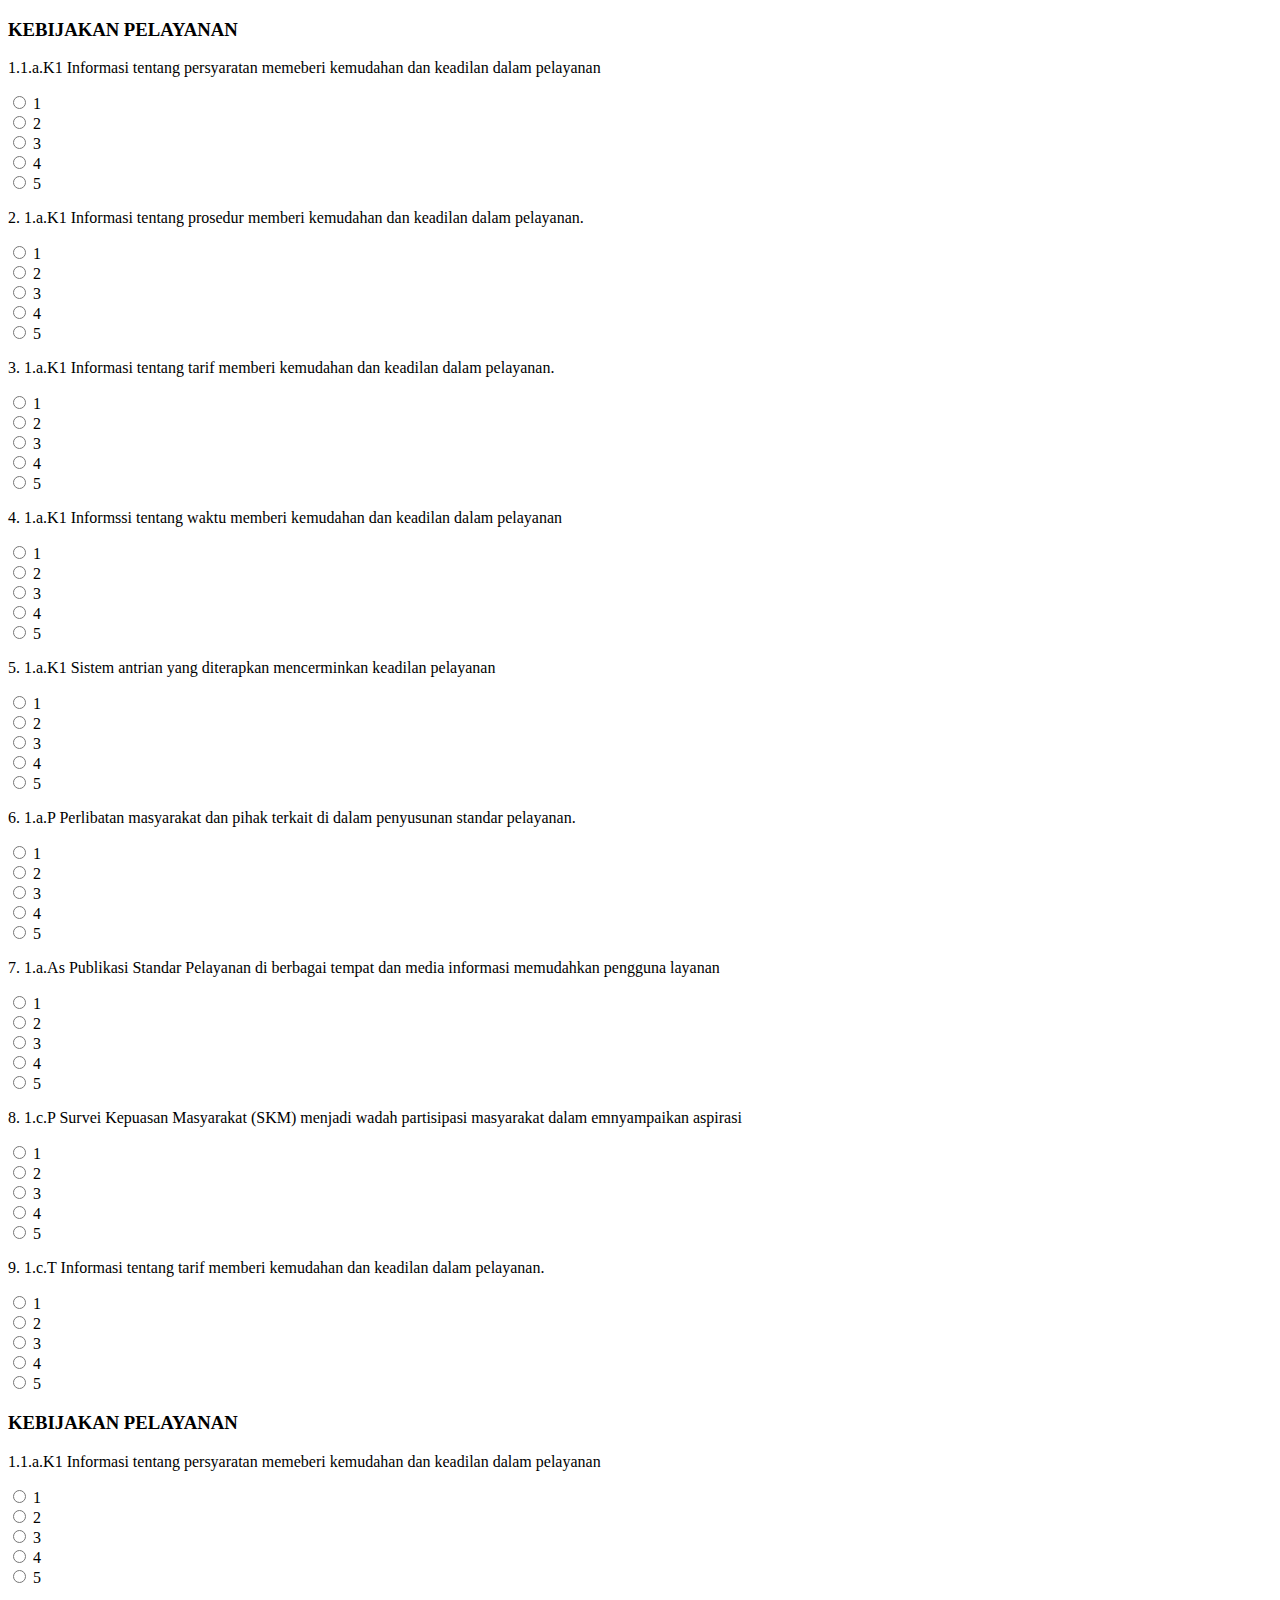
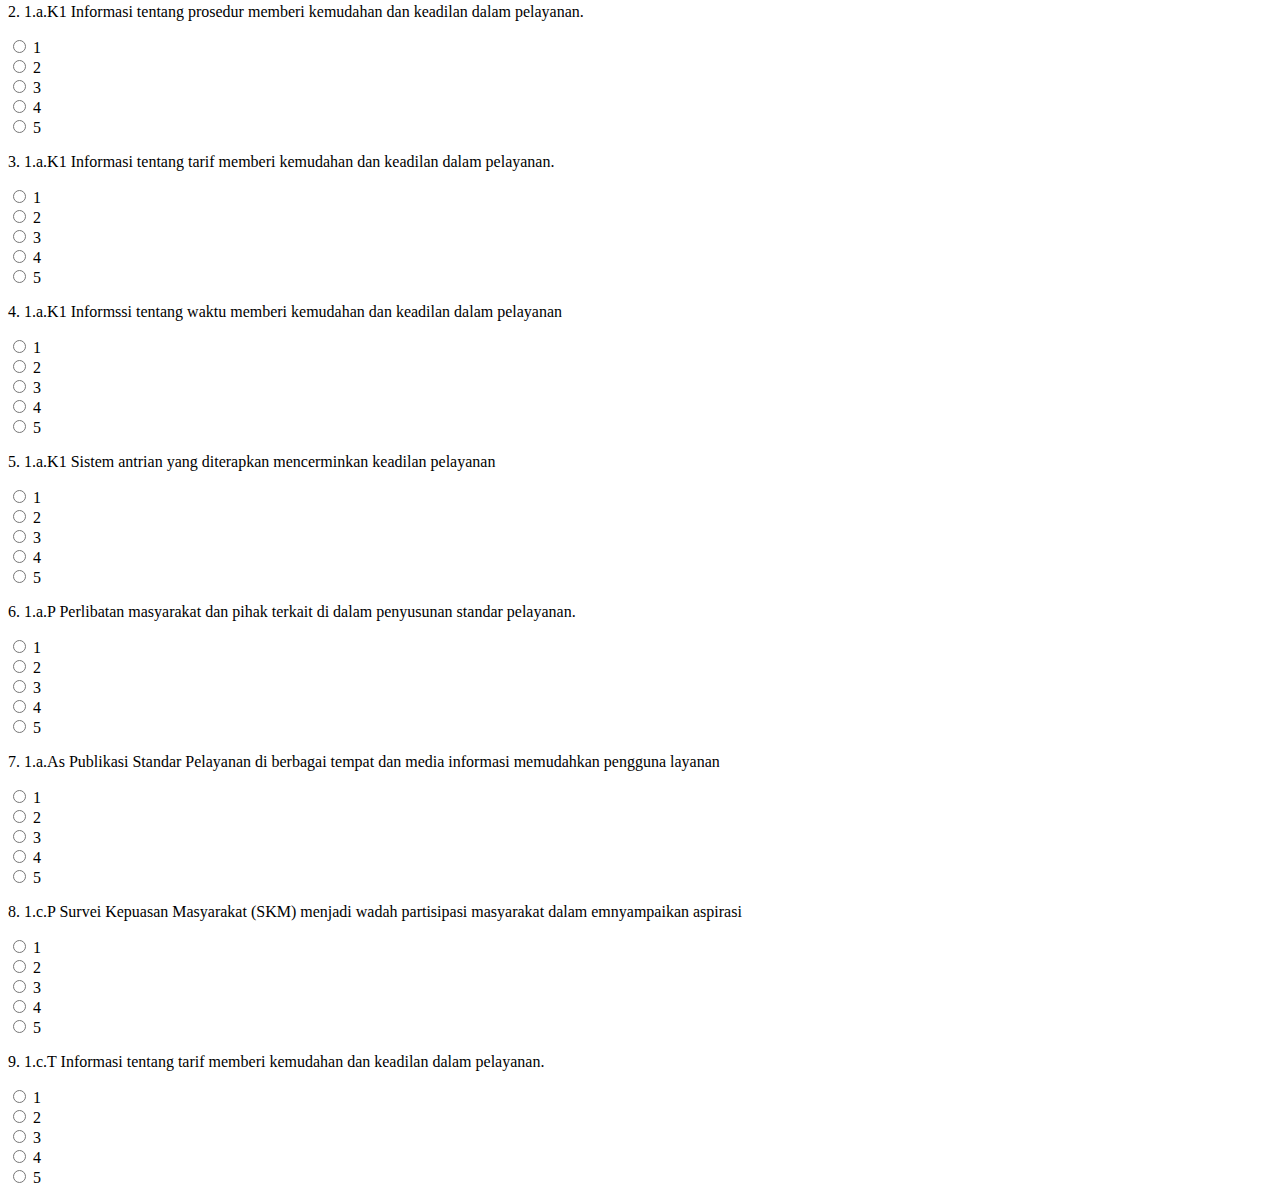
<file: kebijakanpelayanan.html>
<!DOCTYPE html>
<html lang="en">
  <link
    href="https://cdn.jsdelivr.net/npm/bootstrap@5.1.3/dist/css/bootstrap.min.css"
    rel="stylesheet"
    integrity="sha384-1BmE4kWBq78iYhFldvKuhfTAU6auU8tT94WrHftjDbrCEXSU1oBoqyl2QvZ6jIW3"
    crossorigin="anonymous"
  />
  <head>
    <meta charset="UTF-8" />
    <meta name="viewport" content="width=device-width, initial-scale=1.0" />
    <meta http-equiv="X-UA-Compatible" content="ie=edge" />
    <title>Static Template</title>
  </head>
  <body>
    <h3>KEBIJAKAN PELAYANAN</h3>
    <form>
      <p>
        1.1.a.K1 Informasi tentang persyaratan memeberi kemudahan dan keadilan
        dalam pelayanan
      </p>
      <div class="form-check form-check-inline">
        <input
          class="form-check-input"
          type="radio"
          name="inlineRadioOptions"
          id="inlineRadio1"
          value="1"
        />
        <label class="form-check-label" for="inlineRadio1">1</label>
      </div>
      <div class="form-check form-check-inline">
        <input
          class="form-check-input"
          type="radio"
          name="inlineRadioOptions"
          id="inlineRadio2"
          value="2"
        />
        <label class="form-check-label" for="inlineRadio2">2</label>
      </div>
      <div class="form-check form-check-inline">
        <input
          class="form-check-input"
          type="radio"
          name="inlineRadioOptions"
          id="inlineRadio3"
          value="3"
        />
        <label class="form-check-label" for="inlineRadio3">3</label>
      </div>
      <div class="form-check form-check-inline">
        <input
          class="form-check-input"
          type="radio"
          name="inlineRadioOptions"
          id="inlineRadio3"
          value="4"
        />
        <label class="form-check-label" for="inlineRadio3">4</label>
      </div>
      <div class="form-check form-check-inline">
        <input
          class="form-check-input"
          type="radio"
          name="inlineRadioOptions"
          id="inlineRadio3"
          value="5"
        />
        <label class="form-check-label" for="inlineRadio3">5</label>
      </div>
    </form>
    <form>
      <p>
        2. 1.a.K1 Informasi tentang prosedur memberi kemudahan dan keadilan
        dalam pelayanan.
      </p>
      <div class="form-check form-check-inline">
        <input
          class="form-check-input"
          type="radio"
          name="inlineRadioOptions"
          id="inlineRadio1"
          value="1"
        />
        <label class="form-check-label" for="inlineRadio1">1</label>
      </div>
      <div class="form-check form-check-inline">
        <input
          class="form-check-input"
          type="radio"
          name="inlineRadioOptions"
          id="inlineRadio2"
          value="2"
        />
        <label class="form-check-label" for="inlineRadio2">2</label>
      </div>
      <div class="form-check form-check-inline">
        <input
          class="form-check-input"
          type="radio"
          name="inlineRadioOptions"
          id="inlineRadio3"
          value="3"
        />
        <label class="form-check-label" for="inlineRadio3">3</label>
      </div>
      <div class="form-check form-check-inline">
        <input
          class="form-check-input"
          type="radio"
          name="inlineRadioOptions"
          id="inlineRadio3"
          value="4"
        />
        <label class="form-check-label" for="inlineRadio3">4</label>
      </div>
      <div class="form-check form-check-inline">
        <input
          class="form-check-input"
          type="radio"
          name="inlineRadioOptions"
          id="inlineRadio3"
          value="5"
        />
        <label class="form-check-label" for="inlineRadio3">5</label>
      </div>
    </form>
    <form>
      <p>
        3. 1.a.K1 Informasi tentang tarif memberi kemudahan dan keadilan dalam
        pelayanan.
      </p>
      <div class="form-check form-check-inline">
        <input
          class="form-check-input"
          type="radio"
          name="inlineRadioOptions"
          id="inlineRadio1"
          value="1"
        />
        <label class="form-check-label" for="inlineRadio1">1</label>
      </div>
      <div class="form-check form-check-inline">
        <input
          class="form-check-input"
          type="radio"
          name="inlineRadioOptions"
          id="inlineRadio2"
          value="2"
        />
        <label class="form-check-label" for="inlineRadio2">2</label>
      </div>
      <div class="form-check form-check-inline">
        <input
          class="form-check-input"
          type="radio"
          name="inlineRadioOptions"
          id="inlineRadio3"
          value="3"
        />
        <label class="form-check-label" for="inlineRadio3">3</label>
      </div>
      <div class="form-check form-check-inline">
        <input
          class="form-check-input"
          type="radio"
          name="inlineRadioOptions"
          id="inlineRadio3"
          value="4"
        />
        <label class="form-check-label" for="inlineRadio3">4</label>
      </div>
      <div class="form-check form-check-inline">
        <input
          class="form-check-input"
          type="radio"
          name="inlineRadioOptions"
          id="inlineRadio3"
          value="5"
        />
        <label class="form-check-label" for="inlineRadio3">5</label>
      </div>
    </form>
    <form>
      <p>
        4. 1.a.K1 Informssi tentang waktu memberi kemudahan dan keadilan dalam
        pelayanan
      </p>
      <div class="form-check form-check-inline">
        <input
          class="form-check-input"
          type="radio"
          name="inlineRadioOptions"
          id="inlineRadio1"
          value="1"
        />
        <label class="form-check-label" for="inlineRadio1">1</label>
      </div>
      <div class="form-check form-check-inline">
        <input
          class="form-check-input"
          type="radio"
          name="inlineRadioOptions"
          id="inlineRadio2"
          value="2"
        />
        <label class="form-check-label" for="inlineRadio2">2</label>
      </div>
      <div class="form-check form-check-inline">
        <input
          class="form-check-input"
          type="radio"
          name="inlineRadioOptions"
          id="inlineRadio3"
          value="3"
        />
        <label class="form-check-label" for="inlineRadio3">3</label>
      </div>
      <div class="form-check form-check-inline">
        <input
          class="form-check-input"
          type="radio"
          name="inlineRadioOptions"
          id="inlineRadio3"
          value="4"
        />
        <label class="form-check-label" for="inlineRadio3">4</label>
      </div>
      <div class="form-check form-check-inline">
        <input
          class="form-check-input"
          type="radio"
          name="inlineRadioOptions"
          id="inlineRadio3"
          value="5"
        />
        <label class="form-check-label" for="inlineRadio3">5</label>
      </div>
    </form>
    <form>
      <p>
        5. 1.a.K1 Sistem antrian yang diterapkan mencerminkan keadilan pelayanan
      </p>
      <div class="form-check form-check-inline">
        <input
          class="form-check-input"
          type="radio"
          name="inlineRadioOptions"
          id="inlineRadio1"
          value="1"
        />
        <label class="form-check-label" for="inlineRadio1">1</label>
      </div>
      <div class="form-check form-check-inline">
        <input
          class="form-check-input"
          type="radio"
          name="inlineRadioOptions"
          id="inlineRadio2"
          value="2"
        />
        <label class="form-check-label" for="inlineRadio2">2</label>
      </div>
      <div class="form-check form-check-inline">
        <input
          class="form-check-input"
          type="radio"
          name="inlineRadioOptions"
          id="inlineRadio3"
          value="3"
        />
        <label class="form-check-label" for="inlineRadio3">3</label>
      </div>
      <div class="form-check form-check-inline">
        <input
          class="form-check-input"
          type="radio"
          name="inlineRadioOptions"
          id="inlineRadio3"
          value="4"
        />
        <label class="form-check-label" for="inlineRadio3">4</label>
      </div>
      <div class="form-check form-check-inline">
        <input
          class="form-check-input"
          type="radio"
          name="inlineRadioOptions"
          id="inlineRadio3"
          value="5"
        />
        <label class="form-check-label" for="inlineRadio3">5</label>
      </div>
    </form>
    <form>
      <p>
        6. 1.a.P Perlibatan masyarakat dan pihak terkait di dalam penyusunan
        standar pelayanan.
      </p>
      <div class="form-check form-check-inline">
        <input
          class="form-check-input"
          type="radio"
          name="inlineRadioOptions"
          id="inlineRadio1"
          value="1"
        />
        <label class="form-check-label" for="inlineRadio1">1</label>
      </div>
      <div class="form-check form-check-inline">
        <input
          class="form-check-input"
          type="radio"
          name="inlineRadioOptions"
          id="inlineRadio2"
          value="2"
        />
        <label class="form-check-label" for="inlineRadio2">2</label>
      </div>
      <div class="form-check form-check-inline">
        <input
          class="form-check-input"
          type="radio"
          name="inlineRadioOptions"
          id="inlineRadio3"
          value="3"
        />
        <label class="form-check-label" for="inlineRadio3">3</label>
      </div>
      <div class="form-check form-check-inline">
        <input
          class="form-check-input"
          type="radio"
          name="inlineRadioOptions"
          id="inlineRadio3"
          value="4"
        />
        <label class="form-check-label" for="inlineRadio3">4</label>
      </div>
      <div class="form-check form-check-inline">
        <input
          class="form-check-input"
          type="radio"
          name="inlineRadioOptions"
          id="inlineRadio3"
          value="5"
        />
        <label class="form-check-label" for="inlineRadio3">5</label>
      </div>
    </form>
    <form>
      <p>
        7. 1.a.As Publikasi Standar Pelayanan di berbagai tempat dan media
        informasi memudahkan pengguna layanan
      </p>
      <div class="form-check form-check-inline">
        <input
          class="form-check-input"
          type="radio"
          name="inlineRadioOptions"
          id="inlineRadio1"
          value="1"
        />
        <label class="form-check-label" for="inlineRadio1">1</label>
      </div>
      <div class="form-check form-check-inline">
        <input
          class="form-check-input"
          type="radio"
          name="inlineRadioOptions"
          id="inlineRadio2"
          value="2"
        />
        <label class="form-check-label" for="inlineRadio2">2</label>
      </div>
      <div class="form-check form-check-inline">
        <input
          class="form-check-input"
          type="radio"
          name="inlineRadioOptions"
          id="inlineRadio3"
          value="3"
        />
        <label class="form-check-label" for="inlineRadio3">3</label>
      </div>
      <div class="form-check form-check-inline">
        <input
          class="form-check-input"
          type="radio"
          name="inlineRadioOptions"
          id="inlineRadio3"
          value="4"
        />
        <label class="form-check-label" for="inlineRadio3">4</label>
      </div>
      <div class="form-check form-check-inline">
        <input
          class="form-check-input"
          type="radio"
          name="inlineRadioOptions"
          id="inlineRadio3"
          value="5"
        />
        <label class="form-check-label" for="inlineRadio3">5</label>
      </div>
    </form>
    <form>
      <p>
        8. 1.c.P Survei Kepuasan Masyarakat (SKM) menjadi wadah partisipasi
        masyarakat dalam emnyampaikan aspirasi
      </p>
      <div class="form-check form-check-inline">
        <input
          class="form-check-input"
          type="radio"
          name="inlineRadioOptions"
          id="inlineRadio1"
          value="1"
        />
        <label class="form-check-label" for="inlineRadio1">1</label>
      </div>
      <div class="form-check form-check-inline">
        <input
          class="form-check-input"
          type="radio"
          name="inlineRadioOptions"
          id="inlineRadio2"
          value="2"
        />
        <label class="form-check-label" for="inlineRadio2">2</label>
      </div>
      <div class="form-check form-check-inline">
        <input
          class="form-check-input"
          type="radio"
          name="inlineRadioOptions"
          id="inlineRadio3"
          value="3"
        />
        <label class="form-check-label" for="inlineRadio3">3</label>
      </div>
      <div class="form-check form-check-inline">
        <input
          class="form-check-input"
          type="radio"
          name="inlineRadioOptions"
          id="inlineRadio3"
          value="4"
        />
        <label class="form-check-label" for="inlineRadio3">4</label>
      </div>
      <div class="form-check form-check-inline">
        <input
          class="form-check-input"
          type="radio"
          name="inlineRadioOptions"
          id="inlineRadio3"
          value="5"
        />
        <label class="form-check-label" for="inlineRadio3">5</label>
      </div>
    </form>
    <form>
      <p>
        9. 1.c.T Informasi tentang tarif memberi kemudahan dan keadilan dalam
        pelayanan.
      </p>
      <div class="form-check form-check-inline">
        <input
          class="form-check-input"
          type="radio"
          name="inlineRadioOptions"
          id="inlineRadio1"
          value="1"
        />
        <label class="form-check-label" for="inlineRadio1">1</label>
      </div>
      <div class="form-check form-check-inline">
        <input
          class="form-check-input"
          type="radio"
          name="inlineRadioOptions"
          id="inlineRadio2"
          value="2"
        />
        <label class="form-check-label" for="inlineRadio2">2</label>
      </div>
      <div class="form-check form-check-inline">
        <input
          class="form-check-input"
          type="radio"
          name="inlineRadioOptions"
          id="inlineRadio3"
          value="3"
        />
        <label class="form-check-label" for="inlineRadio3">3</label>
      </div>
      <div class="form-check form-check-inline">
        <input
          class="form-check-input"
          type="radio"
          name="inlineRadioOptions"
          id="inlineRadio3"
          value="4"
        />
        <label class="form-check-label" for="inlineRadio3">4</label>
      </div>
      <div class="form-check form-check-inline">
        <input
          class="form-check-input"
          type="radio"
          name="inlineRadioOptions"
          id="inlineRadio3"
          value="5"
        />
        <label class="form-check-label" for="inlineRadio3">5</label>
      </div>
    </form>
  </body>
  <body>
    <h3>KEBIJAKAN PELAYANAN</h3>
    <form>
      <p>
        1.1.a.K1 Informasi tentang persyaratan memeberi kemudahan dan keadilan
        dalam pelayanan
      </p>
      <div class="form-check form-check-inline">
        <input
          class="form-check-input"
          type="radio"
          name="inlineRadioOptions"
          id="inlineRadio1"
          value="1"
        />
        <label class="form-check-label" for="inlineRadio1">1</label>
      </div>
      <div class="form-check form-check-inline">
        <input
          class="form-check-input"
          type="radio"
          name="inlineRadioOptions"
          id="inlineRadio2"
          value="2"
        />
        <label class="form-check-label" for="inlineRadio2">2</label>
      </div>
      <div class="form-check form-check-inline">
        <input
          class="form-check-input"
          type="radio"
          name="inlineRadioOptions"
          id="inlineRadio3"
          value="3"
        />
        <label class="form-check-label" for="inlineRadio3">3</label>
      </div>
      <div class="form-check form-check-inline">
        <input
          class="form-check-input"
          type="radio"
          name="inlineRadioOptions"
          id="inlineRadio3"
          value="4"
        />
        <label class="form-check-label" for="inlineRadio3">4</label>
      </div>
      <div class="form-check form-check-inline">
        <input
          class="form-check-input"
          type="radio"
          name="inlineRadioOptions"
          id="inlineRadio3"
          value="5"
        />
        <label class="form-check-label" for="inlineRadio3">5</label>
      </div>
    </form>
    <form>
      <p>
        2. 1.a.K1 Informasi tentang prosedur memberi kemudahan dan keadilan
        dalam pelayanan.
      </p>
      <div class="form-check form-check-inline">
        <input
          class="form-check-input"
          type="radio"
          name="inlineRadioOptions"
          id="inlineRadio1"
          value="1"
        />
        <label class="form-check-label" for="inlineRadio1">1</label>
      </div>
      <div class="form-check form-check-inline">
        <input
          class="form-check-input"
          type="radio"
          name="inlineRadioOptions"
          id="inlineRadio2"
          value="2"
        />
        <label class="form-check-label" for="inlineRadio2">2</label>
      </div>
      <div class="form-check form-check-inline">
        <input
          class="form-check-input"
          type="radio"
          name="inlineRadioOptions"
          id="inlineRadio3"
          value="3"
        />
        <label class="form-check-label" for="inlineRadio3">3</label>
      </div>
      <div class="form-check form-check-inline">
        <input
          class="form-check-input"
          type="radio"
          name="inlineRadioOptions"
          id="inlineRadio3"
          value="4"
        />
        <label class="form-check-label" for="inlineRadio3">4</label>
      </div>
      <div class="form-check form-check-inline">
        <input
          class="form-check-input"
          type="radio"
          name="inlineRadioOptions"
          id="inlineRadio3"
          value="5"
        />
        <label class="form-check-label" for="inlineRadio3">5</label>
      </div>
    </form>
    <form>
      <p>
        3. 1.a.K1 Informasi tentang tarif memberi kemudahan dan keadilan dalam
        pelayanan.
      </p>
      <div class="form-check form-check-inline">
        <input
          class="form-check-input"
          type="radio"
          name="inlineRadioOptions"
          id="inlineRadio1"
          value="1"
        />
        <label class="form-check-label" for="inlineRadio1">1</label>
      </div>
      <div class="form-check form-check-inline">
        <input
          class="form-check-input"
          type="radio"
          name="inlineRadioOptions"
          id="inlineRadio2"
          value="2"
        />
        <label class="form-check-label" for="inlineRadio2">2</label>
      </div>
      <div class="form-check form-check-inline">
        <input
          class="form-check-input"
          type="radio"
          name="inlineRadioOptions"
          id="inlineRadio3"
          value="3"
        />
        <label class="form-check-label" for="inlineRadio3">3</label>
      </div>
      <div class="form-check form-check-inline">
        <input
          class="form-check-input"
          type="radio"
          name="inlineRadioOptions"
          id="inlineRadio3"
          value="4"
        />
        <label class="form-check-label" for="inlineRadio3">4</label>
      </div>
      <div class="form-check form-check-inline">
        <input
          class="form-check-input"
          type="radio"
          name="inlineRadioOptions"
          id="inlineRadio3"
          value="5"
        />
        <label class="form-check-label" for="inlineRadio3">5</label>
      </div>
    </form>
    <form>
      <p>
        4. 1.a.K1 Informssi tentang waktu memberi kemudahan dan keadilan dalam
        pelayanan
      </p>
      <div class="form-check form-check-inline">
        <input
          class="form-check-input"
          type="radio"
          name="inlineRadioOptions"
          id="inlineRadio1"
          value="1"
        />
        <label class="form-check-label" for="inlineRadio1">1</label>
      </div>
      <div class="form-check form-check-inline">
        <input
          class="form-check-input"
          type="radio"
          name="inlineRadioOptions"
          id="inlineRadio2"
          value="2"
        />
        <label class="form-check-label" for="inlineRadio2">2</label>
      </div>
      <div class="form-check form-check-inline">
        <input
          class="form-check-input"
          type="radio"
          name="inlineRadioOptions"
          id="inlineRadio3"
          value="3"
        />
        <label class="form-check-label" for="inlineRadio3">3</label>
      </div>
      <div class="form-check form-check-inline">
        <input
          class="form-check-input"
          type="radio"
          name="inlineRadioOptions"
          id="inlineRadio3"
          value="4"
        />
        <label class="form-check-label" for="inlineRadio3">4</label>
      </div>
      <div class="form-check form-check-inline">
        <input
          class="form-check-input"
          type="radio"
          name="inlineRadioOptions"
          id="inlineRadio3"
          value="5"
        />
        <label class="form-check-label" for="inlineRadio3">5</label>
      </div>
    </form>
    <form>
      <p>
        5. 1.a.K1 Sistem antrian yang diterapkan mencerminkan keadilan pelayanan
      </p>
      <div class="form-check form-check-inline">
        <input
          class="form-check-input"
          type="radio"
          name="inlineRadioOptions"
          id="inlineRadio1"
          value="1"
        />
        <label class="form-check-label" for="inlineRadio1">1</label>
      </div>
      <div class="form-check form-check-inline">
        <input
          class="form-check-input"
          type="radio"
          name="inlineRadioOptions"
          id="inlineRadio2"
          value="2"
        />
        <label class="form-check-label" for="inlineRadio2">2</label>
      </div>
      <div class="form-check form-check-inline">
        <input
          class="form-check-input"
          type="radio"
          name="inlineRadioOptions"
          id="inlineRadio3"
          value="3"
        />
        <label class="form-check-label" for="inlineRadio3">3</label>
      </div>
      <div class="form-check form-check-inline">
        <input
          class="form-check-input"
          type="radio"
          name="inlineRadioOptions"
          id="inlineRadio3"
          value="4"
        />
        <label class="form-check-label" for="inlineRadio3">4</label>
      </div>
      <div class="form-check form-check-inline">
        <input
          class="form-check-input"
          type="radio"
          name="inlineRadioOptions"
          id="inlineRadio3"
          value="5"
        />
        <label class="form-check-label" for="inlineRadio3">5</label>
      </div>
    </form>
    <form>
      <p>
        6. 1.a.P Perlibatan masyarakat dan pihak terkait di dalam penyusunan
        standar pelayanan.
      </p>
      <div class="form-check form-check-inline">
        <input
          class="form-check-input"
          type="radio"
          name="inlineRadioOptions"
          id="inlineRadio1"
          value="1"
        />
        <label class="form-check-label" for="inlineRadio1">1</label>
      </div>
      <div class="form-check form-check-inline">
        <input
          class="form-check-input"
          type="radio"
          name="inlineRadioOptions"
          id="inlineRadio2"
          value="2"
        />
        <label class="form-check-label" for="inlineRadio2">2</label>
      </div>
      <div class="form-check form-check-inline">
        <input
          class="form-check-input"
          type="radio"
          name="inlineRadioOptions"
          id="inlineRadio3"
          value="3"
        />
        <label class="form-check-label" for="inlineRadio3">3</label>
      </div>
      <div class="form-check form-check-inline">
        <input
          class="form-check-input"
          type="radio"
          name="inlineRadioOptions"
          id="inlineRadio3"
          value="4"
        />
        <label class="form-check-label" for="inlineRadio3">4</label>
      </div>
      <div class="form-check form-check-inline">
        <input
          class="form-check-input"
          type="radio"
          name="inlineRadioOptions"
          id="inlineRadio3"
          value="5"
        />
        <label class="form-check-label" for="inlineRadio3">5</label>
      </div>
    </form>
    <form>
      <p>
        7. 1.a.As Publikasi Standar Pelayanan di berbagai tempat dan media
        informasi memudahkan pengguna layanan
      </p>
      <div class="form-check form-check-inline">
        <input
          class="form-check-input"
          type="radio"
          name="inlineRadioOptions"
          id="inlineRadio1"
          value="1"
        />
        <label class="form-check-label" for="inlineRadio1">1</label>
      </div>
      <div class="form-check form-check-inline">
        <input
          class="form-check-input"
          type="radio"
          name="inlineRadioOptions"
          id="inlineRadio2"
          value="2"
        />
        <label class="form-check-label" for="inlineRadio2">2</label>
      </div>
      <div class="form-check form-check-inline">
        <input
          class="form-check-input"
          type="radio"
          name="inlineRadioOptions"
          id="inlineRadio3"
          value="3"
        />
        <label class="form-check-label" for="inlineRadio3">3</label>
      </div>
      <div class="form-check form-check-inline">
        <input
          class="form-check-input"
          type="radio"
          name="inlineRadioOptions"
          id="inlineRadio3"
          value="4"
        />
        <label class="form-check-label" for="inlineRadio3">4</label>
      </div>
      <div class="form-check form-check-inline">
        <input
          class="form-check-input"
          type="radio"
          name="inlineRadioOptions"
          id="inlineRadio3"
          value="5"
        />
        <label class="form-check-label" for="inlineRadio3">5</label>
      </div>
    </form>
    <form>
      <p>
        8. 1.c.P Survei Kepuasan Masyarakat (SKM) menjadi wadah partisipasi
        masyarakat dalam emnyampaikan aspirasi
      </p>
      <div class="form-check form-check-inline">
        <input
          class="form-check-input"
          type="radio"
          name="inlineRadioOptions"
          id="inlineRadio1"
          value="1"
        />
        <label class="form-check-label" for="inlineRadio1">1</label>
      </div>
      <div class="form-check form-check-inline">
        <input
          class="form-check-input"
          type="radio"
          name="inlineRadioOptions"
          id="inlineRadio2"
          value="2"
        />
        <label class="form-check-label" for="inlineRadio2">2</label>
      </div>
      <div class="form-check form-check-inline">
        <input
          class="form-check-input"
          type="radio"
          name="inlineRadioOptions"
          id="inlineRadio3"
          value="3"
        />
        <label class="form-check-label" for="inlineRadio3">3</label>
      </div>
      <div class="form-check form-check-inline">
        <input
          class="form-check-input"
          type="radio"
          name="inlineRadioOptions"
          id="inlineRadio3"
          value="4"
        />
        <label class="form-check-label" for="inlineRadio3">4</label>
      </div>
      <div class="form-check form-check-inline">
        <input
          class="form-check-input"
          type="radio"
          name="inlineRadioOptions"
          id="inlineRadio3"
          value="5"
        />
        <label class="form-check-label" for="inlineRadio3">5</label>
      </div>
    </form>
    <form>
      <p>
        9. 1.c.T Informasi tentang tarif memberi kemudahan dan keadilan dalam
        pelayanan.
      </p>
      <div class="form-check form-check-inline">
        <input
          class="form-check-input"
          type="radio"
          name="inlineRadioOptions"
          id="inlineRadio1"
          value="1"
        />
        <label class="form-check-label" for="inlineRadio1">1</label>
      </div>
      <div class="form-check form-check-inline">
        <input
          class="form-check-input"
          type="radio"
          name="inlineRadioOptions"
          id="inlineRadio2"
          value="2"
        />
        <label class="form-check-label" for="inlineRadio2">2</label>
      </div>
      <div class="form-check form-check-inline">
        <input
          class="form-check-input"
          type="radio"
          name="inlineRadioOptions"
          id="inlineRadio3"
          value="3"
        />
        <label class="form-check-label" for="inlineRadio3">3</label>
      </div>
      <div class="form-check form-check-inline">
        <input
          class="form-check-input"
          type="radio"
          name="inlineRadioOptions"
          id="inlineRadio3"
          value="4"
        />
        <label class="form-check-label" for="inlineRadio3">4</label>
      </div>
      <div class="form-check form-check-inline">
        <input
          class="form-check-input"
          type="radio"
          name="inlineRadioOptions"
          id="inlineRadio3"
          value="5"
        />
        <label class="form-check-label" for="inlineRadio3">5</label>
      </div>
    </form>
  </body>
</html>
</file>
